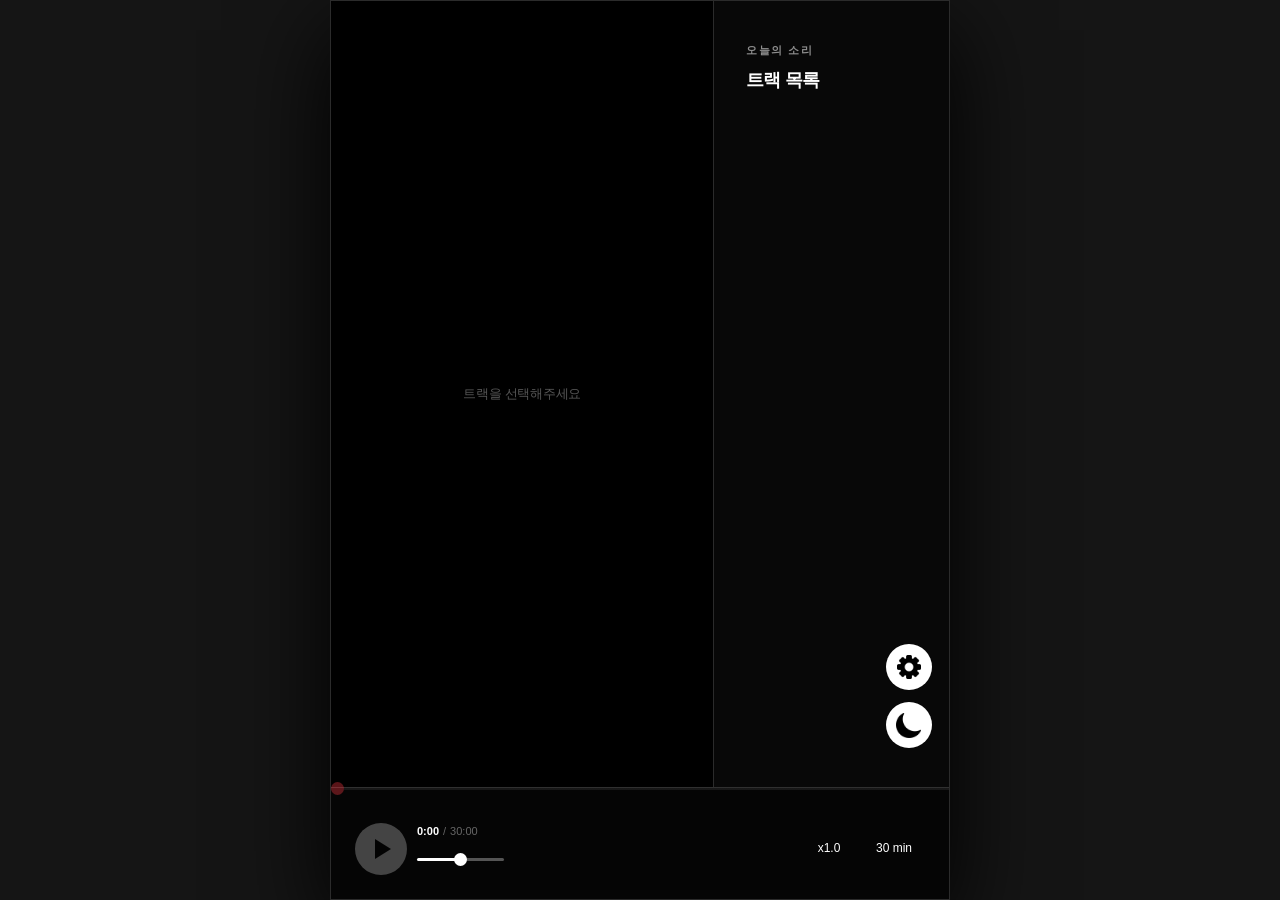
<file: index.html>
<!doctype html>
<html lang="ko">
  <head>
    <meta charset="utf-8" />
    <meta name="viewport" content="width=device-width, initial-scale=1" />
    <meta http-equiv="refresh" content="0; url=./Code/" />
    <title>쓰담토닥</title>
  </head>
  <body style="background:#000;color:#fff;font-family:sans-serif">
    <p><a href="./Code/" style="color:#fff">쓰담토닥 열기</a></p>
  </body>
</html>
</file>
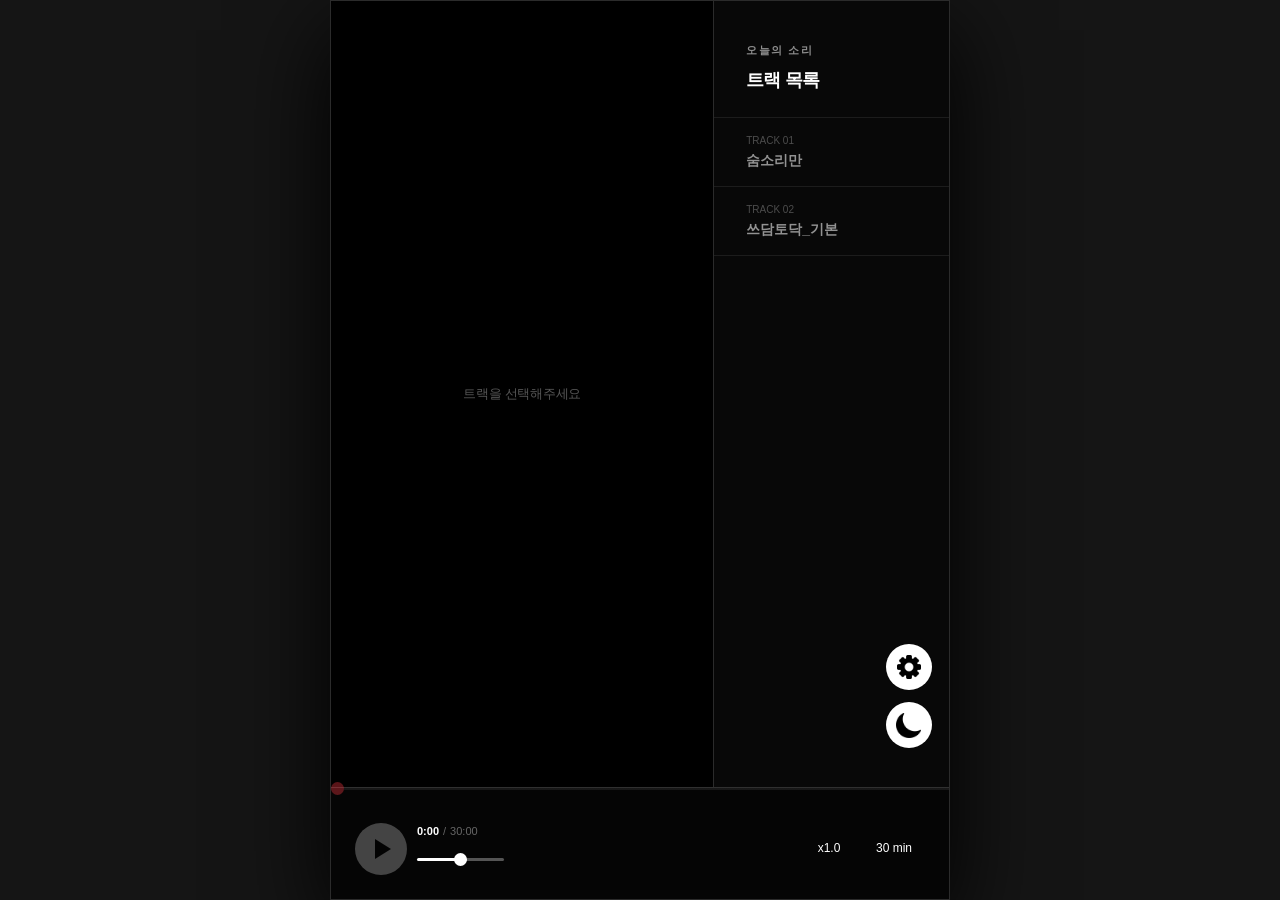
<file: Code/index.html>
<!doctype html>
<html lang="ko">
  <head>
    <meta charset="utf-8" />
    <meta name="viewport" content="width=device-width, initial-scale=1, viewport-fit=cover" />
    <meta name="theme-color" content="#000000" />
    <meta name="color-scheme" content="dark" />
    <title>쓰담토닥</title>
    <link rel="stylesheet" href="./styles.css" />
  </head>
  <body>
    <main class="app" id="app">
      <section class="workspace">
        <section class="settings-panel" aria-label="재생 설정">
          <div class="empty-settings" id="emptySettings">트랙을 선택해주세요</div>
          <div class="settings-content" id="settingsContent" hidden>
            <p class="eyebrow">재생 설정</p>
            <h1 id="selectedTrackName"></h1>
            <div class="setting-row">
              <div>
                <strong>재생 순서</strong>
                <small id="playModeDescription">매번 다른 소리로 재생</small>
              </div>
              <button class="mode-toggle" id="modeToggle" type="button" role="switch" aria-checked="true">
                <span>랜덤</span>
              </button>
            </div>
            <p class="track-sounds" id="trackSounds"></p>
          </div>
        </section>

        <section class="track-panel" aria-label="트랙 목록">
          <header>
            <p class="eyebrow">오늘의 소리</p>
            <h2>트랙 목록</h2>
          </header>
          <div class="track-list" id="trackList"></div>
          <button class="side-action settings-button" id="globalSettingsButton" type="button" aria-label="전역 설정 열기"><img src="../Resources/Icon/config.png" alt="" /></button>
          <button class="side-action blackout-button" id="blackoutButton" type="button" aria-label="취침 모드"><img src="../Resources/Icon/sleep_mode.png" alt="" /></button>
        </section>
      </section>

      <footer class="player" aria-label="재생 컨트롤">
        <div class="progress-area">
          <input id="progressSlider" class="progress-slider" type="range" min="0" max="1800" value="0" step="0.1" aria-label="재생 위치" disabled />
        </div>
        <div class="player-controls">
          <button class="play-button" id="playButton" type="button" aria-label="재생" disabled><span class="play-icon"></span></button>
          <div class="playback-meta">
            <div class="time-display"><strong id="elapsedTime">0:00</strong><span>/</span><span id="totalTime">30:00</span></div>
            <div class="inline-volume"><input id="volumeSlider" type="range" min="0" max="2" value="1" step="0.01" aria-label="전체 음량" /></div>
          </div>
          <div class="control-spacer"></div>
          <button class="inline-choice speed-select" id="speedControl" type="button">x1.0</button>
          <button class="inline-choice duration-select" id="durationControl" type="button">30 min</button>
        </div>
      </footer>
    </main>

    <button class="blackout-screen" id="blackoutScreen" type="button" aria-label="화면 다시 표시" hidden></button>

    <dialog class="settings-dialog" id="settingsDialog">
      <form method="dialog">
        <div class="dialog-header">
          <div><p class="eyebrow">전역 설정</p><h2>설정</h2></div>
          <button class="close-button" value="close" aria-label="닫기">×</button>
        </div>
        <p class="dialog-help">이 설정은 현재 기기에 자동 저장됩니다.</p>
        <h3 class="dialog-section-title">고정 파일 선택</h3>
        <div id="fixedFileSettings"></div>
        <button class="done-button" value="close">완료</button>
      </form>
    </dialog>

    <dialog class="choice-dialog" id="choiceDialog">
      <form method="dialog">
        <div class="dialog-header">
          <div><p class="eyebrow" id="choiceEyebrow">재생 설정</p><h2 id="choiceTitle">선택</h2></div>
          <button class="close-button" value="close" aria-label="닫기">×</button>
        </div>
        <div class="choice-options" id="choiceOptions"></div>
      </form>
    </dialog>

    <div class="toast" id="toast" role="status" aria-live="polite"></div>
    <script src="./app.js"></script>
  </body>
</html>
</file>
<file: Code/styles.css>
:root {
  color-scheme: dark;
  --bg: #000;
  --panel: #080808;
  --line: #2b2b2b;
  --muted: #8d8d8d;
  --soft: #c8c8c8;
  --accent: #ff3b46;
  --player-height: 112px;
}

* { box-sizing: border-box; }

html, body { margin: 0; min-height: 100%; background: var(--bg); color: #fff; }
body { min-height: 100dvh; font-family: Pretendard, -apple-system, BlinkMacSystemFont, "Apple SD Gothic Neo", "Noto Sans KR", sans-serif; }
button, input, select { font: inherit; }
button { color: inherit; }

.app { width: 100%; min-height: 100dvh; background: #000; overflow: hidden; }
.workspace { display: grid; grid-template-columns: minmax(0, 1.55fr) minmax(128px, .95fr); height: calc(100dvh - var(--player-height) - env(safe-area-inset-bottom)); border: 1px solid var(--line); }
.settings-panel, .track-panel { min-width: 0; padding: clamp(20px, 6vw, 42px) clamp(16px, 5vw, 32px); }
.settings-panel { display: flex; align-items: center; justify-content: center; border-right: 1px solid var(--line); }
.empty-settings { color: #555; font-size: 13px; letter-spacing: -.02em; }
.settings-content { width: 100%; align-self: center; }
.eyebrow { margin: 0 0 10px; color: var(--muted); font-size: 11px; font-weight: 700; letter-spacing: .14em; text-transform: uppercase; }
h1, h2, p { overflow-wrap: anywhere; }
h1 { margin: 0 0 34px; font-size: clamp(24px, 7vw, 38px); line-height: 1.15; letter-spacing: -.06em; }
h2 { margin: 0; font-size: 18px; letter-spacing: -.04em; }
.setting-row { display: flex; gap: 12px; align-items: center; justify-content: space-between; padding: 18px 0; border-top: 1px solid var(--line); border-bottom: 1px solid var(--line); }
.setting-row strong { display: block; font-size: 14px; }
.setting-row small { display: block; margin-top: 5px; color: var(--muted); font-size: 11px; line-height: 1.4; }
.mode-toggle { position: relative; flex: 0 0 auto; width: 66px; height: 34px; border: 0; border-radius: 18px; background: #fff; color: #000; font-size: 11px; font-weight: 800; cursor: pointer; }
.mode-toggle::before { content: ""; position: absolute; top: 4px; left: 4px; width: 26px; height: 26px; border-radius: 50%; background: #000; transition: transform .2s ease; }
.mode-toggle span { position: relative; display: block; padding-left: 24px; }
.mode-toggle[aria-checked="false"] { background: #292929; color: #fff; }
.mode-toggle[aria-checked="false"]::before { background: #fff; transform: translateX(32px); }
.mode-toggle[aria-checked="false"] span { padding: 0 25px 0 0; }
.track-sounds { margin: 16px 0 0; color: #555; font-size: 11px; }
.track-sounds span { display: block; }
.track-sounds span + span { margin-top: 5px; }

.track-panel { position: relative; display: flex; flex-direction: column; background: var(--panel); }
.track-panel header { margin-bottom: 25px; }
.track-list { overflow: auto; margin: 0 calc(clamp(16px, 5vw, 32px) * -1); }
.track-button { display: block; width: 100%; padding: 17px clamp(16px, 5vw, 32px); border: 0; border-top: 1px solid #1c1c1c; background: transparent; color: #929292; text-align: left; cursor: pointer; transition: color .15s, background .15s; }
.track-button:last-child { border-bottom: 1px solid #1c1c1c; }
.track-button strong { display: block; font-size: 14px; font-weight: 600; line-height: 1.3; }
.track-button small { display: block; margin-bottom: 5px; color: #4d4d4d; font-size: 10px; }
.track-button[aria-current="true"] { background: #151515; color: #fff; }
.track-button[aria-current="true"] small { color: var(--accent); }
.side-action { position: absolute; right: 17px; display: grid; place-items: center; width: 46px; height: 46px; padding: 0; overflow: hidden; border: 0; border-radius: 50%; background: #fff; color: #000; cursor: pointer; }
.settings-button { bottom: 97px; }
.blackout-button { bottom: 39px; }
.side-action img { display: block; width: 24px; height: 24px; object-fit: contain; }
.blackout-button img { width: 25px; height: 25px; }

.player { position: relative; height: calc(var(--player-height) + env(safe-area-inset-bottom)); padding-bottom: env(safe-area-inset-bottom); border: 1px solid var(--line); border-top: 0; background: #050505; }
.progress-area { position: absolute; z-index: 2; top: -11px; left: 0; width: 100%; height: 22px; }
.progress-slider { width: 100%; height: 22px; margin: 0; appearance: none; background: transparent; cursor: pointer; }
.progress-slider::-webkit-slider-runnable-track { height: 3px; background: linear-gradient(to right, var(--accent) 0 var(--progress, 0%), #3a3a3a var(--progress, 0%) 100%); }
.progress-slider::-webkit-slider-thumb { width: 13px; height: 13px; margin-top: -5px; appearance: none; border: 0; border-radius: 50%; background: var(--accent); }
.progress-slider::-moz-range-track { height: 3px; background: #3a3a3a; }
.progress-slider::-moz-range-progress { height: 3px; background: var(--accent); }
.progress-slider::-moz-range-thumb { width: 13px; height: 13px; border: 0; border-radius: 50%; background: var(--accent); }
.progress-slider:disabled { cursor: default; opacity: .35; }
.player-controls { display: flex; align-items: center; gap: 10px; height: 100%; padding: 14px clamp(14px, 4vw, 24px) 4px; }
.play-button { display: grid; flex: 0 0 auto; place-items: center; width: 52px; height: 52px; padding: 0; border: 0; border-radius: 50%; background: #fff; color: #000; cursor: pointer; }
.play-button:disabled { opacity: .25; cursor: default; }
.play-icon { width: 0; height: 0; margin-left: 4px; border-top: 10px solid transparent; border-bottom: 10px solid transparent; border-left: 16px solid #000; }
.play-button.is-playing .play-icon { width: 15px; height: 18px; margin: 0; border: 0; background: linear-gradient(to right, #000 0 5px, transparent 5px 10px, #000 10px 15px); }
.time-display { display: flex; gap: 4px; align-items: baseline; white-space: nowrap; font-size: 11px; }
.time-display span { color: #666; }
.playback-meta { display: flex; flex: 0 1 clamp(96px, 30vw, 130px); flex-direction: column; justify-content: space-between; align-self: center; height: 52px; padding: 2px 0 4px; }
.control-spacer { flex: 1; }
.popup-control { position: relative; }
.text-control { padding: 10px 5px; border: 0; background: transparent; white-space: nowrap; font-size: 14px; cursor: pointer; }
.popup { position: absolute; z-index: 5; right: 0; bottom: calc(100% + 12px); padding: 14px; border: 1px solid #303030; border-radius: 10px; background: #171717; box-shadow: 0 12px 35px #000; }
.speed-popup { width: 190px; }
.speed-popup output { display: block; margin-bottom: 10px; font-size: 13px; font-weight: 700; }
.speed-popup input { width: 100%; accent-color: var(--accent); }
.inline-volume { display: flex; align-items: center; width: 66.666%; }
.inline-volume input { width: 100%; height: 22px; margin: 0; appearance: none; -webkit-appearance: none; border: 0; background: transparent; cursor: pointer; outline: 0; }
.inline-volume input:focus, .inline-volume input:focus-visible { outline: 0; box-shadow: none; }
.inline-volume input::-webkit-slider-runnable-track { height: 3px; border: 0; border-radius: 3px; background: linear-gradient(to right, #fff 0 var(--volume-progress, 50%), #555 var(--volume-progress, 50%) 100%); box-shadow: none; }
.inline-volume input::-webkit-slider-thumb { width: 13px; height: 13px; margin-top: -5px; appearance: none; -webkit-appearance: none; border: 0; border-radius: 50%; background: #fff; box-shadow: none; }
.inline-volume input::-moz-range-track { height: 3px; border: 0; border-radius: 3px; background: #555; box-shadow: none; }
.inline-volume input::-moz-range-progress { height: 3px; border: 0; border-radius: 3px; background: #fff; }
.inline-volume input::-moz-range-thumb { width: 13px; height: 13px; border: 0; border-radius: 50%; background: #fff; box-shadow: none; }
.inline-choice { flex: 0 0 auto; padding: 10px 2px; border: 0; outline: 0; background: #050505; color: #fff; font-size: 14px; line-height: 1.3; text-align: center; cursor: pointer; }
.inline-choice:focus, .inline-choice:focus-visible { outline: 0; box-shadow: none; }
.speed-select { width: 48px; font-size: 12px; }
.duration-select { width: 62px; font-size: 12px; }
.duration-popup { width: 200px; }
.duration-popup output { display: block; margin-bottom: 10px; font-size: 13px; font-weight: 700; }
.duration-popup input { width: 100%; accent-color: var(--accent); }

.blackout-screen { position: fixed; z-index: 100; inset: 0; width: 100%; height: 100%; padding: 0; border: 0; background: #000; cursor: default; }
.settings-dialog { position: fixed; inset: 0; width: 100%; max-width: none; height: 100dvh; max-height: none; margin: 0; padding: 0; overflow-y: auto; border: 0; border-radius: 0; background: #090909; color: #fff; scrollbar-width: none; }
.settings-dialog::-webkit-scrollbar { display: none; }
.settings-dialog::backdrop { background: rgb(0 0 0 / 78%); backdrop-filter: blur(4px); }
.settings-dialog form { width: min(100%, 620px); min-height: 100%; margin: 0 auto; padding: max(24px, env(safe-area-inset-top)) 22px max(28px, env(safe-area-inset-bottom)); }
.choice-dialog { width: min(88vw, 380px); max-height: 80dvh; padding: 0; overflow: hidden; border: 1px solid #333; border-radius: 16px; background: #111; color: #fff; }
.choice-dialog::backdrop { background: rgb(0 0 0 / 78%); backdrop-filter: blur(4px); }
.choice-dialog form { padding: 22px; }
.choice-options { display: grid; grid-template-columns: repeat(2, minmax(0, 1fr)); gap: 8px; max-height: 56dvh; margin-top: 22px; overflow-y: auto; scrollbar-width: none; }
.choice-options::-webkit-scrollbar { display: none; }
.choice-option { min-height: 48px; padding: 10px; border: 1px solid #303030; border-radius: 8px; background: #080808; color: #aaa; cursor: pointer; }
.choice-option[aria-pressed="true"] { border-color: #fff; background: #fff; color: #000; font-weight: 800; }
.dialog-header { display: flex; align-items: flex-start; justify-content: space-between; }
.dialog-header h2 { font-size: 22px; }
.close-button { margin-top: -8px; padding: 4px 8px; border: 0; background: transparent; color: #777; font-size: 28px; cursor: pointer; }
.dialog-help { margin: 18px 0; color: var(--muted); font-size: 12px; line-height: 1.6; }
.dialog-section-title { margin: 22px 0 10px; font-size: 13px; }
.fixed-row { display: grid; grid-template-columns: 45px minmax(0, 1fr) 38px; gap: 8px; align-items: center; padding: 10px 0; border-top: 1px solid #252525; }
.fixed-row label { font-size: 12px; font-weight: 800; }
.fixed-row select { min-width: 0; padding: 9px; border: 1px solid #383838; border-radius: 7px; background: #080808; color: #fff; }
.preview-button { display: grid; place-items: center; width: 36px; height: 36px; padding: 0; border: 1px solid #4b4b4b; border-radius: 50%; background: #000; cursor: pointer; }
.preview-button::before { content: ""; width: 0; height: 0; margin-left: 3px; border-top: 6px solid transparent; border-bottom: 6px solid transparent; border-left: 9px solid #fff; }
.preview-button.is-previewing::before { width: 10px; height: 10px; margin: 0; border: 0; background: #fff; }
.done-button { width: 100%; margin-top: 18px; padding: 13px; border: 0; border-radius: 8px; background: #fff; color: #000; font-weight: 800; cursor: pointer; }
.toast { position: fixed; z-index: 120; left: 50%; bottom: calc(var(--player-height) + 18px); max-width: calc(100vw - 32px); padding: 10px 14px; border-radius: 8px; background: #292929; color: #fff; font-size: 12px; opacity: 0; transform: translate(-50%, 8px); pointer-events: none; transition: .2s; }
.toast.show { opacity: 1; transform: translate(-50%, 0); }

@media (min-width: 700px) {
  body { display: grid; place-items: center; background: #151515; }
  .app { width: min(100%, 620px); min-height: min(100dvh, 900px); max-height: 900px; box-shadow: 0 30px 90px #000; }
  .workspace { height: calc(min(100dvh, 900px) - var(--player-height)); }
}

@media (max-width: 390px) {
  .workspace { grid-template-columns: minmax(0, 1.45fr) minmax(120px, .9fr); }
  .settings-panel, .track-panel { padding-left: 14px; padding-right: 14px; }
  .track-button { padding-left: 14px; padding-right: 14px; }
  .player-controls { gap: 5px; padding-left: 10px; padding-right: 8px; }
  .play-button { width: 48px; height: 48px; }
  .text-control { font-size: 13px; }
}

@media (prefers-reduced-motion: reduce) {
  *, *::before, *::after { scroll-behavior: auto !important; transition: none !important; }
}
</file>
